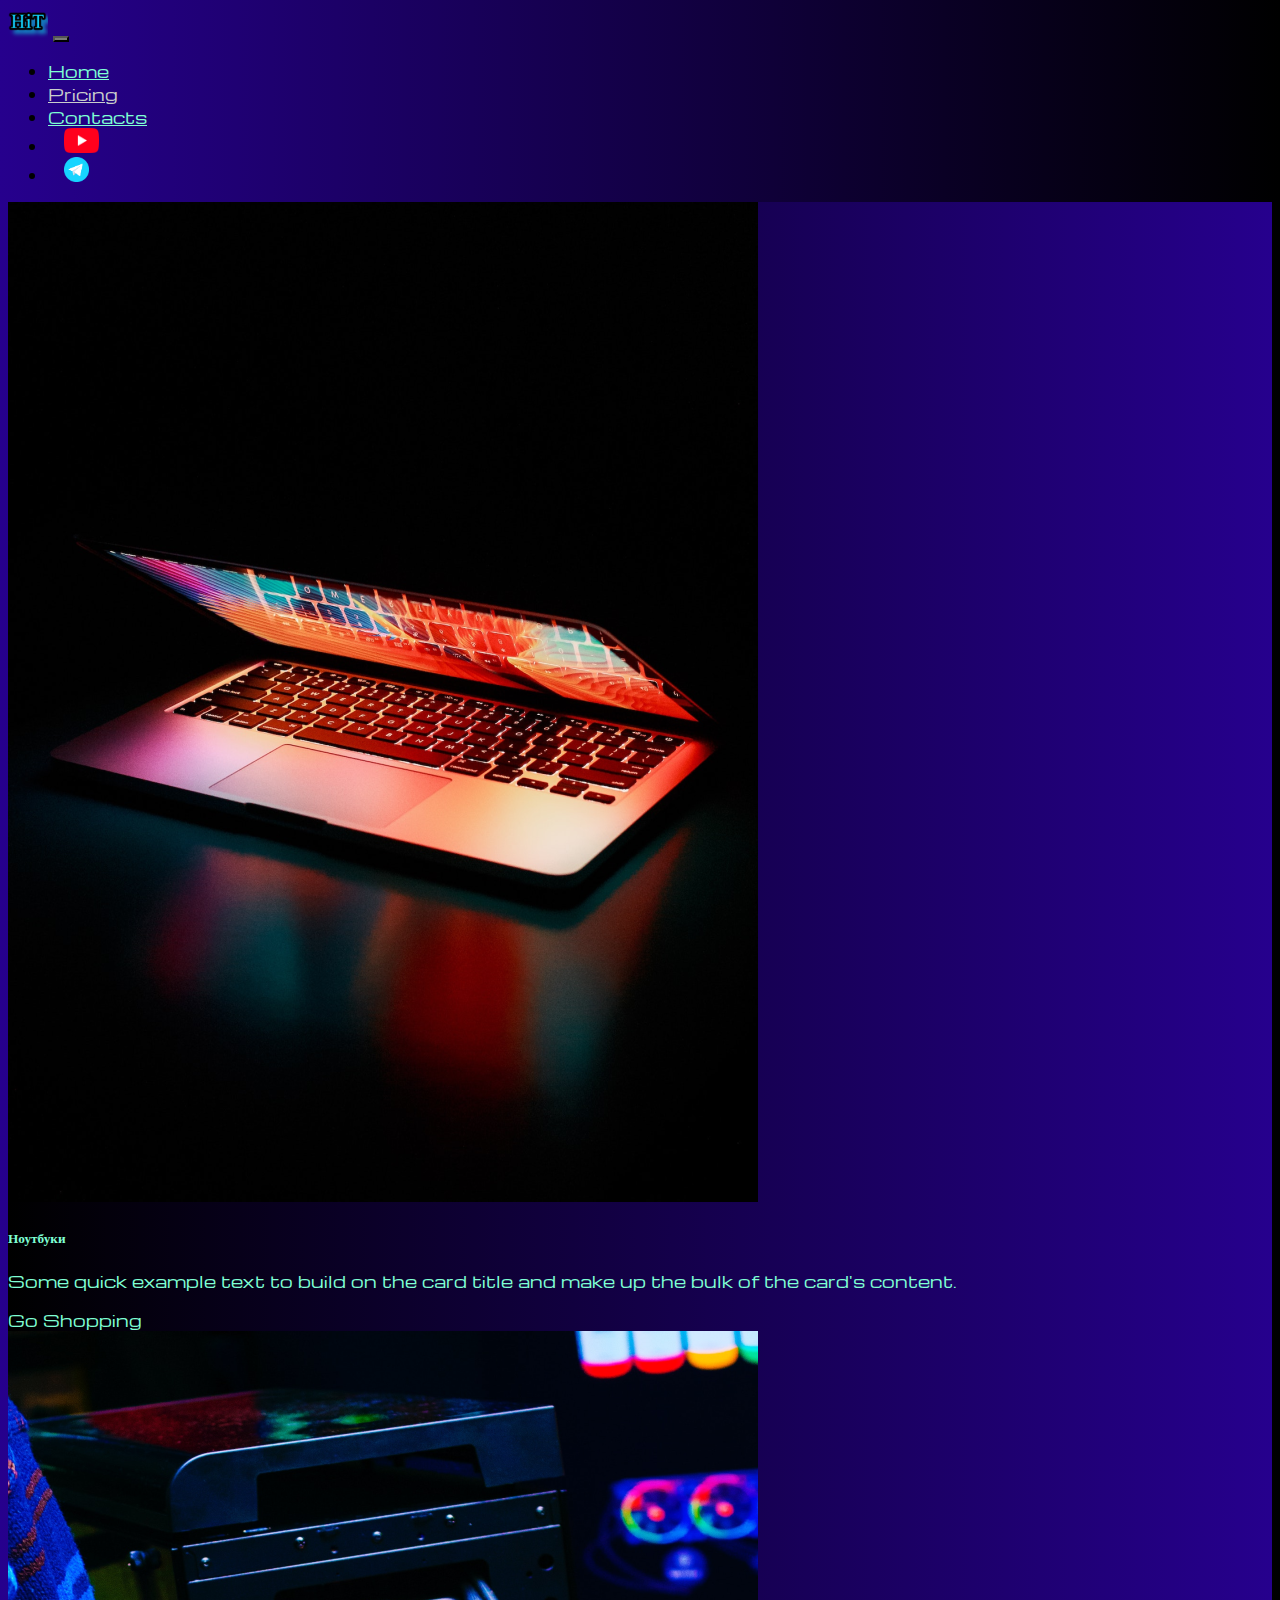
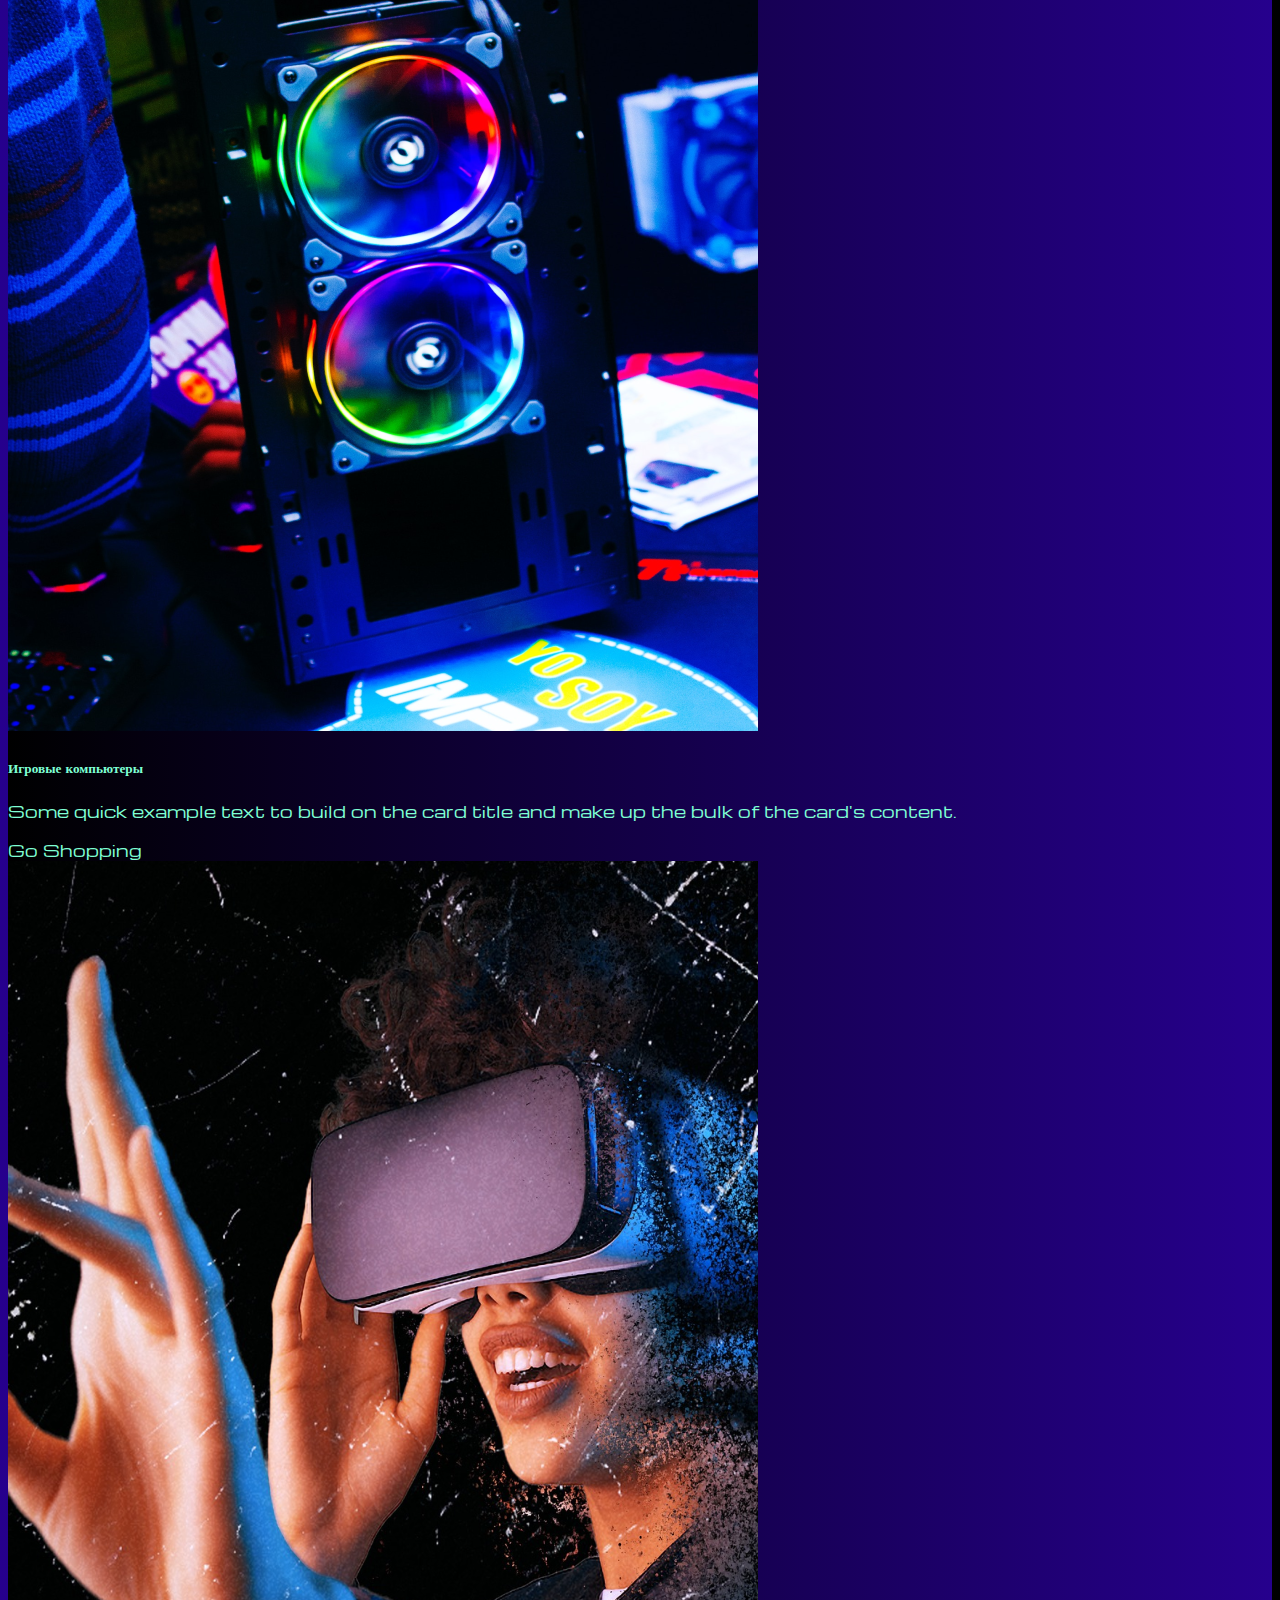
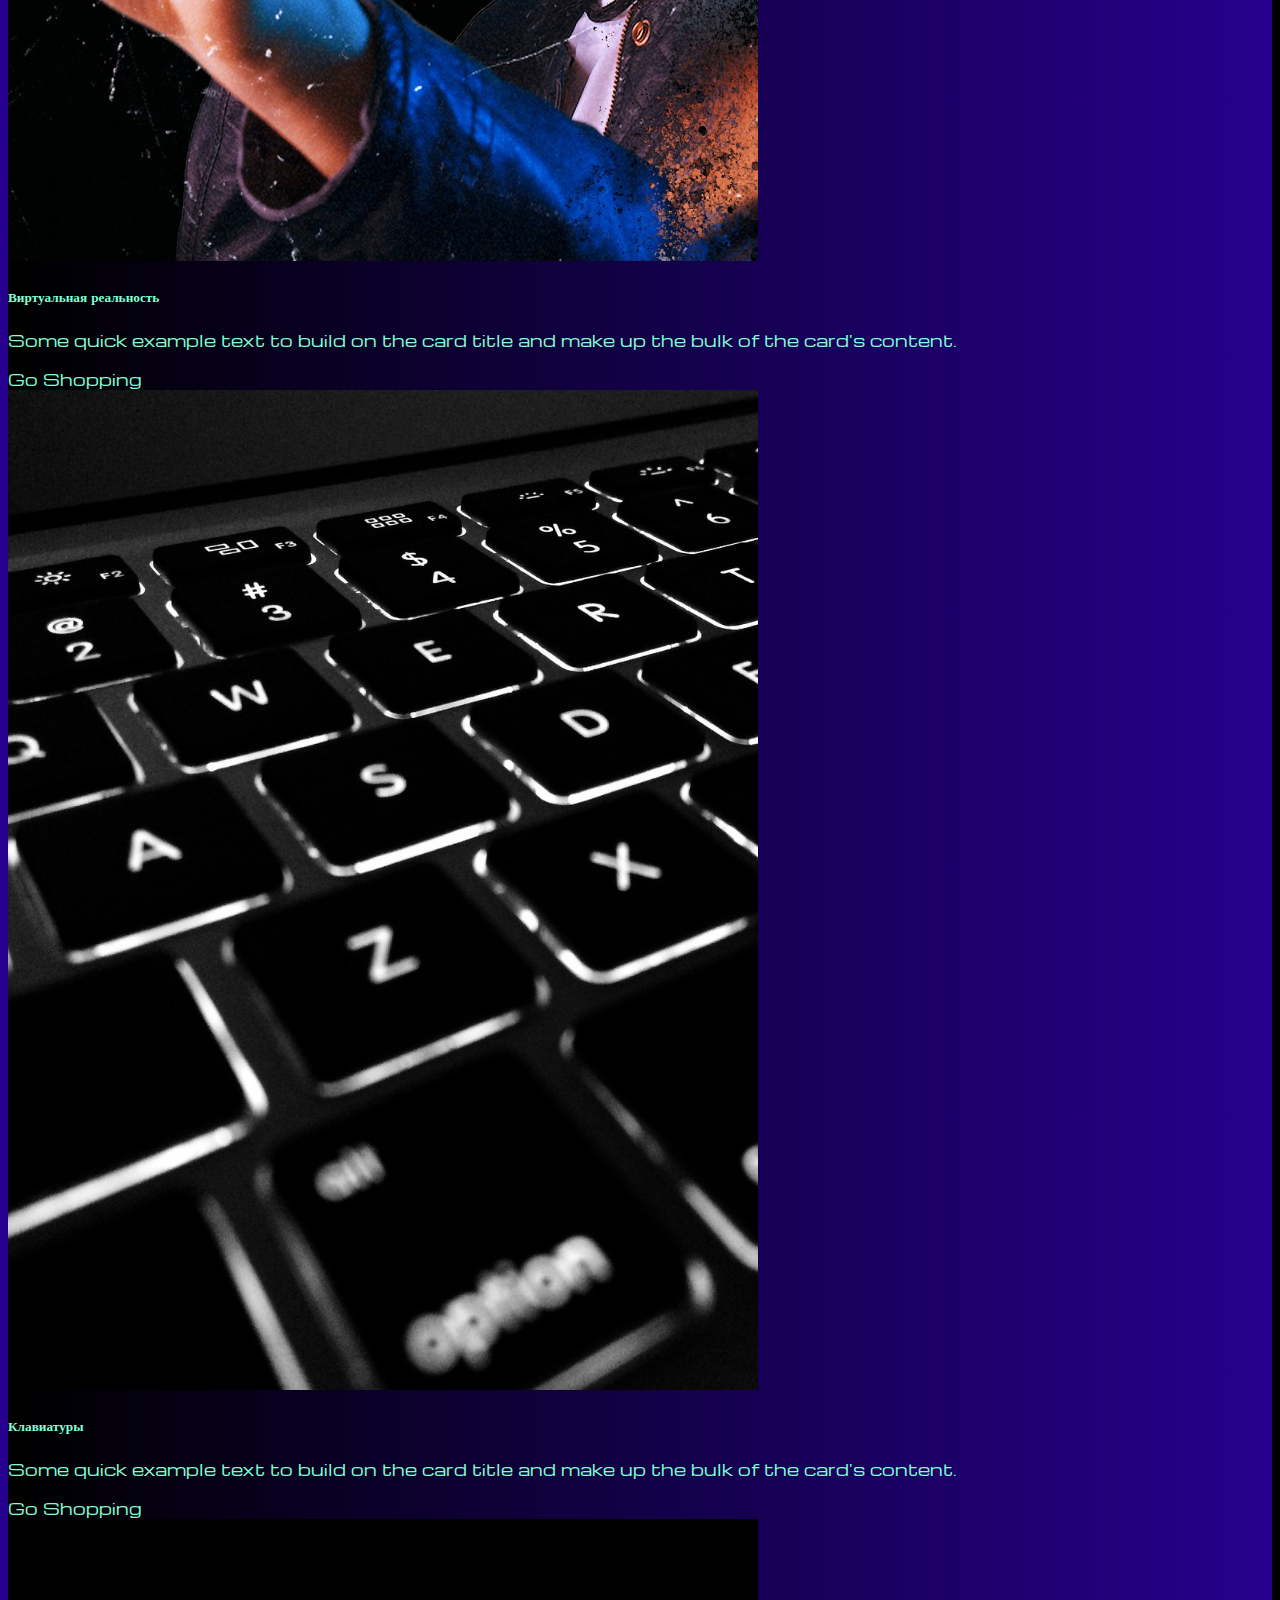
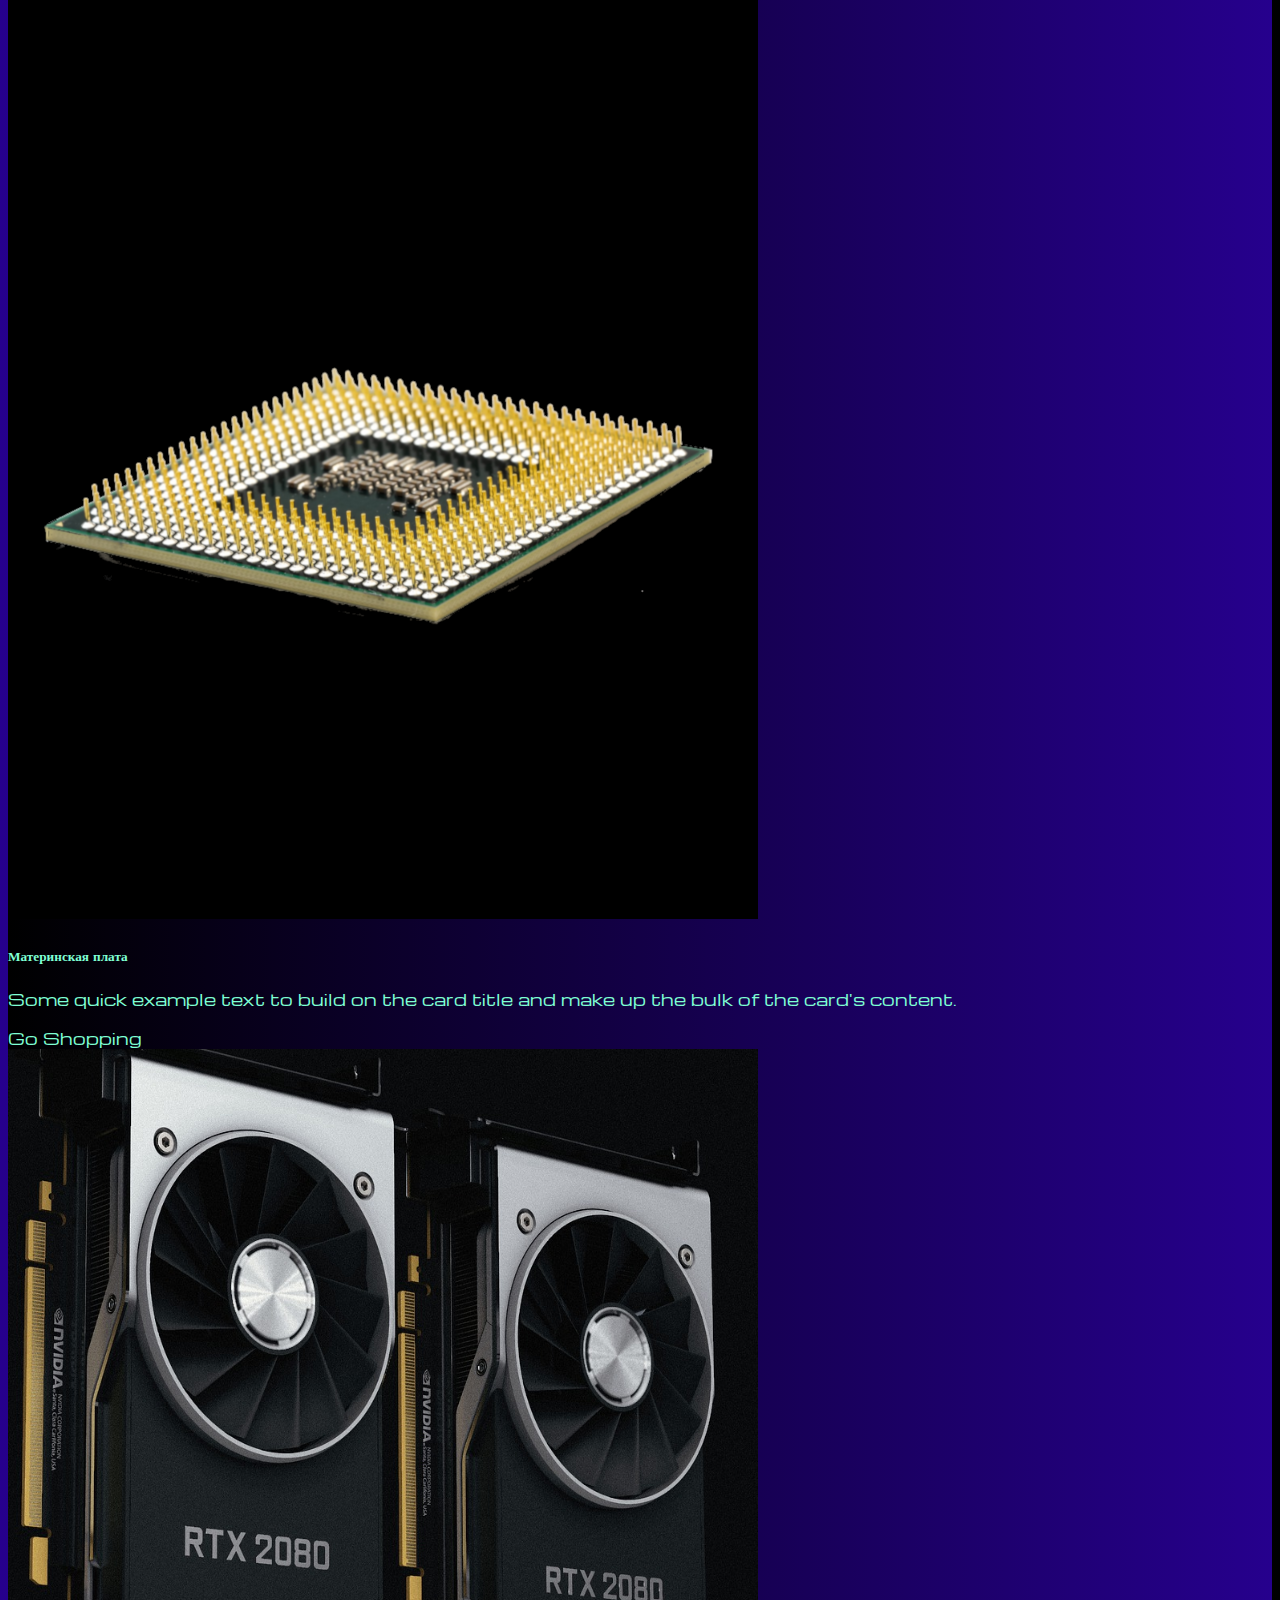
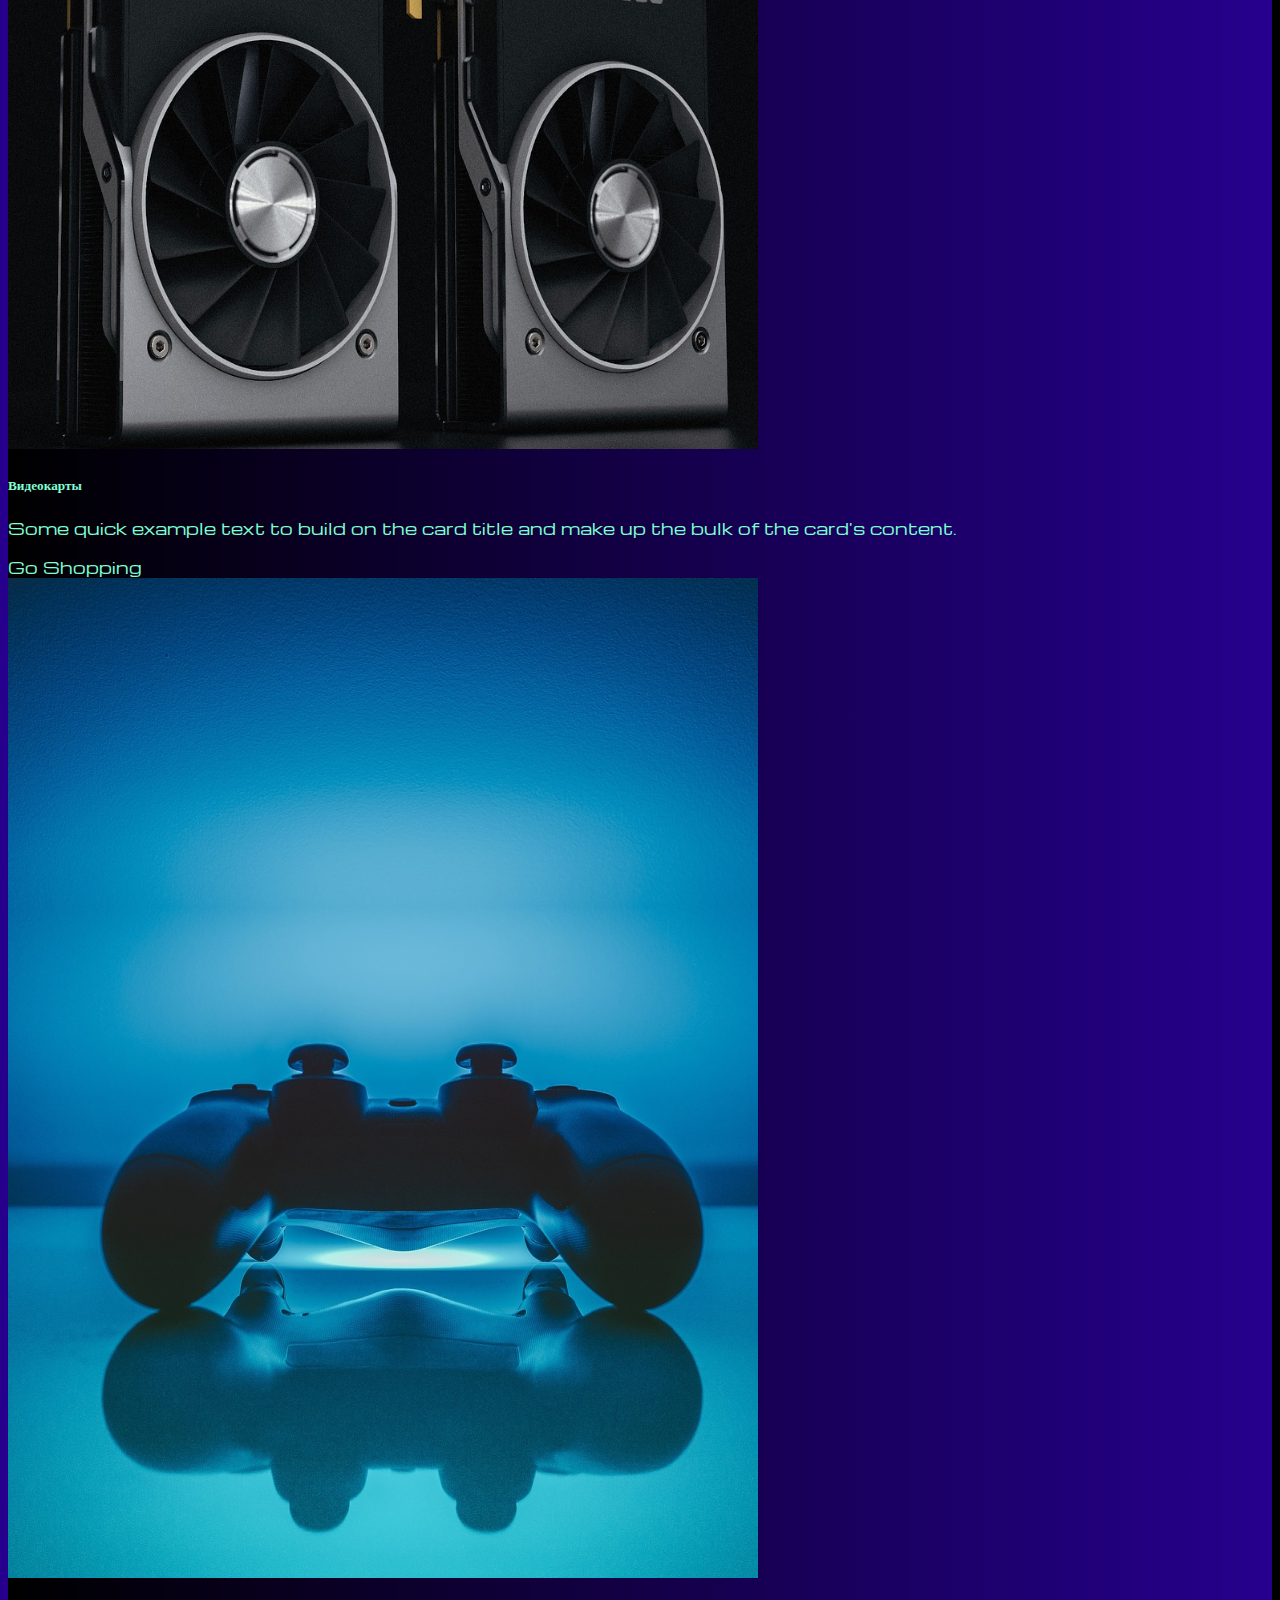
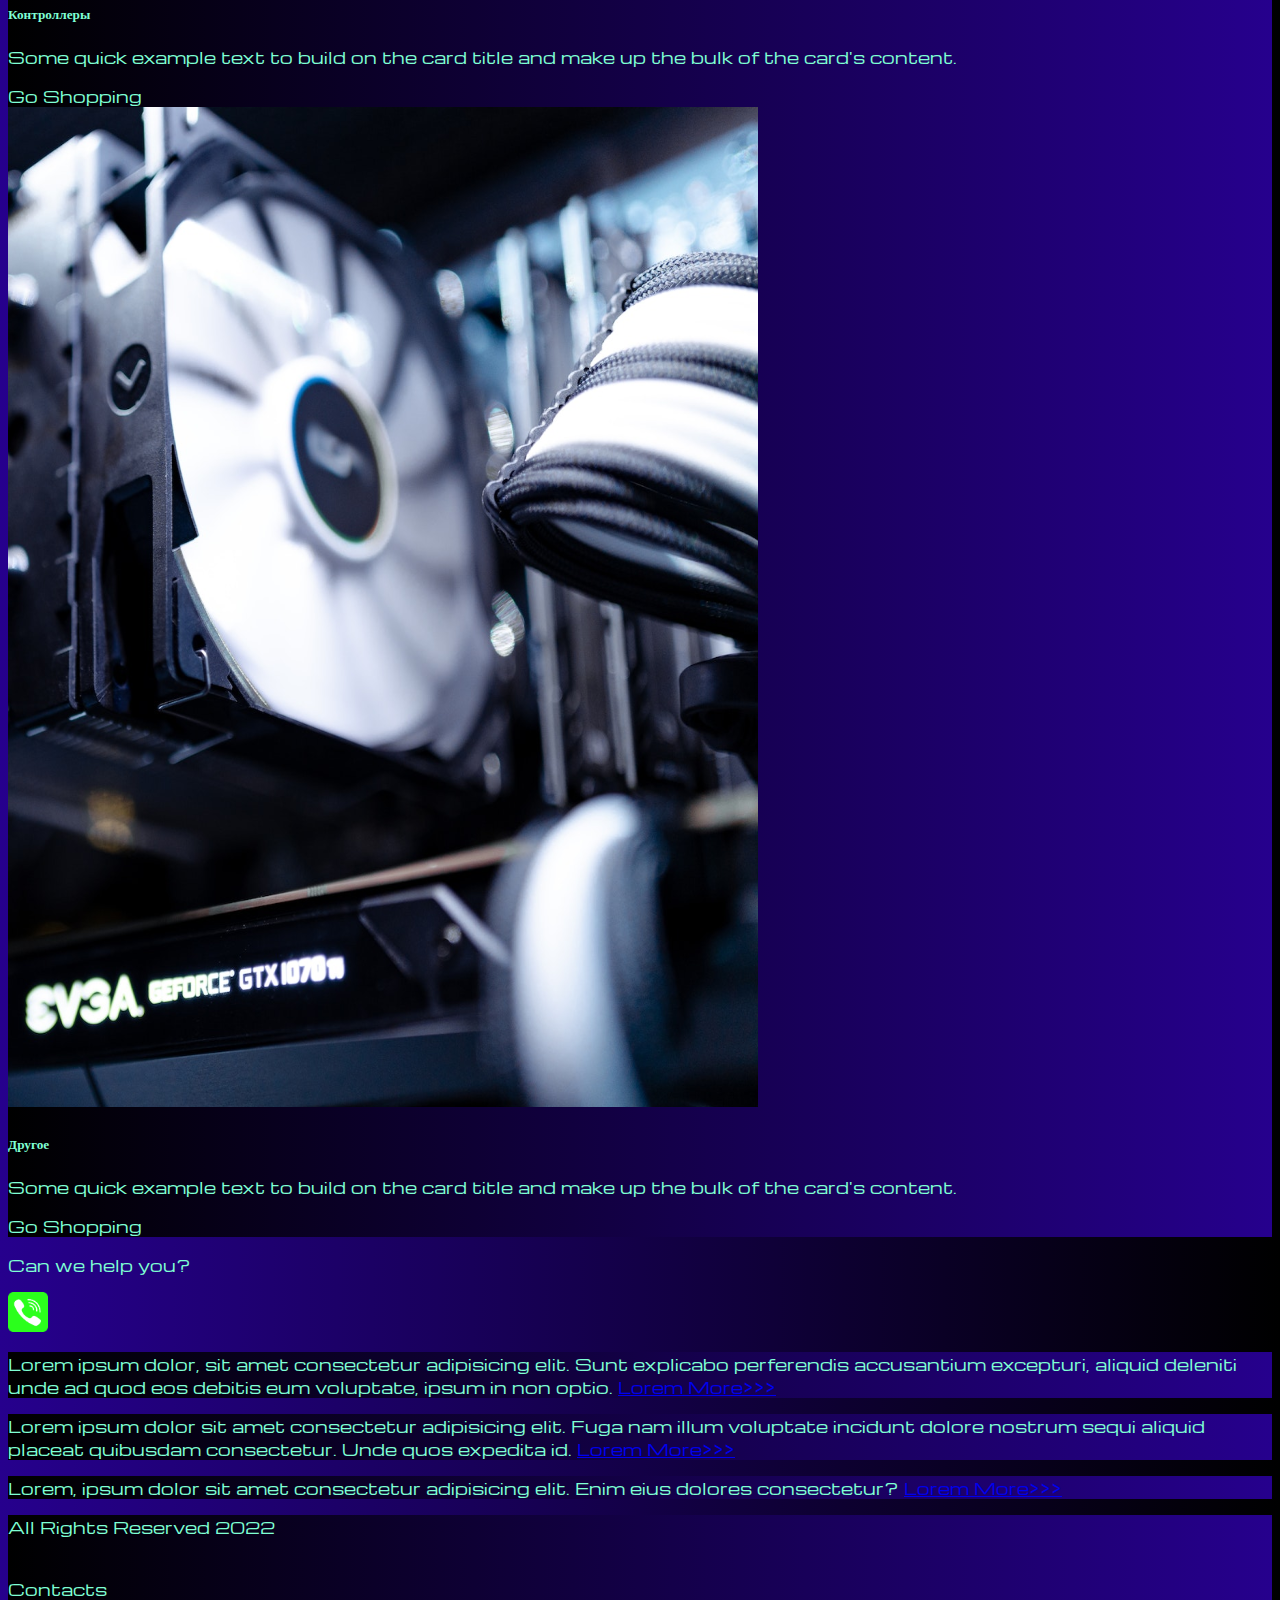
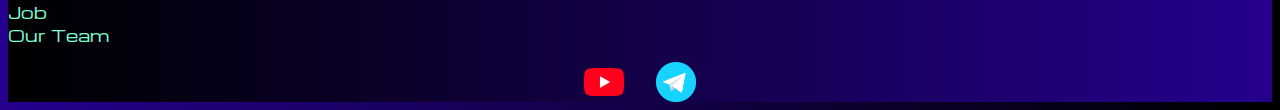
<file: pricing.html>
<!DOCTYPE html>
<html lang="ru">

<head>
  <meta charset="UTF-8">
  <meta name="viewport" content="width=device-width, initial-scale=1.0">
  <link href="https://cdn.jsdelivr.net/npm/bootstrap@5.3.2/dist/css/bootstrap.min.css" rel="stylesheet"
    integrity="sha384-T3c6CoIi6uLrA9TneNEoa7RxnatzjcDSCmG1MXxSR1GAsXEV/Dwwykc2MPK8M2HN" crossorigin="anonymous">
  <link rel="stylesheet" href="source/styles/macss.css">
  </link>

  
  <title>Hit</title>
</head>

<body>
  <header>
    <nav class="navbar navbar-expand-lg bg-dark">
      <div class="container-fluid">
        <a class="navbar-brand" href="/"><img src="source/files/logo.png" alt="logo"></a>
        <button class="navbar-toggler" type="button" data-bs-toggle="collapse" data-bs-target="#navbarNav"
          aria-controls="navbarNav" aria-expanded="false" aria-label="Toggle navigation">
          <span class="navbar-toggler-icon"></span>
        </button>
        <div class="collapse navbar-collapse" id="navbarNav">
          <ul class="navbar-nav">
            <li class="nav-item">
              <a class="nav-link" aria-current="page" href="/">Home</a>
            </li>
            <li class="nav-item">
              <a class="nav-link active" href="pricing.html">Pricing</a>
            </li>
            <li class="nav-item">
              <a class="nav-link" href="#">Contacts</a>
            </li>
            <li class="nav-item">
              <a class="nav-link" href="#"><img style="width: 35px; margin-inline: 1em;" src="source/files/yt.png"
                  alt="..."></a>
            </li>
            <li class="nav-item">
              <a class="nav-link" href="#"><img style="width: 25px; margin-inline: 1em;" src="source/files/tg.png"
                  alt="..."></a>
            </li>
          </ul>
        </div>
      </div>
    </nav>
  </header>

  <section>
    <div class="container-fluid mt-4">

      <div class="row">
        <div class="col-lg-1">
        </div>

        <div class="col-lg-8 col-md-12">
          <div class="row">
            <div class="col-lg-4 col-md-6 mt-4">
              <div class="card">
                <a href="#"><img src="source/images/laptop.png" class="card-img-top" alt="laptop"></a>
                <div class="card-body">
                  <h5 class="card-title"><a href="#">Ноутбуки</a></h5>
                  <p class="card-text"><a href="#">
                      Some quick example text to build on the card title and make up the bulk of the card's
                      content.
                    </a>
                  </p>
                  <a href="#" class="btn btn-primary">Go Shopping</a>
                </div>
              </div>
            </div>
            <div class="col-lg-4 col-md-6 mt-4">
              <div class="card">
                <img src="source/images/gaming pc.png" class="card-img-top" alt="gaming pc">
                <div class="card-body">
                  <h5 class="card-title">Игровые компьютеры</h5>
                  <p class="card-text">Some quick example text to build on the card title and make up the bulk of the
                    card's
                    content.
                  </p>
                  <a href="#" class="btn btn-primary">Go Shopping</a>
                </div>
              </div>
            </div>
            <div class="col-lg-4 col-md-6 mt-4">
              <div class="card">
                <img src="source/images/vr.png" class="card-img-top" alt="vr">
                <div class="card-body">
                  <h5 class="card-title">Виртуальная реальность</h5>
                  <p class="card-text">Some quick example text to build on the card title and make up the bulk of the
                    card's
                    content.
                  </p>
                  <a href="#" class="btn btn-primary">Go Shopping</a>
                </div>
              </div>
            </div>
            <div class="col-lg-4 col-md-6 mt-4">
              <div class="card">
                <img src="source/images/acc.png" class="card-img-top" alt="vr">
                <div class="card-body">
                  <h5 class="card-title">Клавиатуры</h5>
                  <p class="card-text">Some quick example text to build on the card title and make up the bulk of the
                    card's
                    content.
                  </p>
                  <a href="#" class="btn btn-primary">Go Shopping</a>
                </div>
              </div>
            </div>
            <div class="col-lg-4 col-md-6 mt-4">
              <div class="card">
                <img src="source/images/cpu.png" class="card-img-top" alt="vr">
                <div class="card-body">
                  <h5 class="card-title">Материнская плата</h5>
                  <p class="card-text">Some quick example text to build on the card title and make up the bulk of the
                    card's
                    content.
                  </p>
                  <a href="#" class="btn btn-primary">Go Shopping</a>
                </div>
              </div>
            </div>
            <div class="col-lg-4 col-md-6 mt-4">
              <div class="card">
                <img src="source/images/gpu.png" class="card-img-top" alt="vr">
                <div class="card-body">
                  <h5 class="card-title">Видеокарты</h5>
                  <p class="card-text">Some quick example text to build on the card title and make up the bulk of the
                    card's
                    content.
                  </p>
                  <a href="#" class="btn btn-primary">Go Shopping</a>
                </div>
              </div>
            </div>
            <div class="col-lg-4 col-md-6 mt-4">
              <div class="card">
                <img src="source/images/controller.png" class="card-img-top" alt="vr">
                <div class="card-body">
                  <h5 class="card-title">Контроллеры</h5>
                  <p class="card-text">Some quick example text to build on the card title and make up the bulk of the
                    card's
                    content.
                  </p>
                  <a href="#" class="btn btn-primary">Go Shopping</a>
                </div>
              </div>
            </div>
            <div class="col-lg-4 col-md-6 mt-4">
              <div class="card">
                <img src="source/images/other.png" class="card-img-top" alt="vr">
                <div class="card-body">
                  <h5 class="card-title">Другое</h5>
                  <p class="card-text">Some quick example text to build on the card title and make up the bulk of the
                    card's
                    content.
                  </p>
                  <a href="#" class="btn btn-primary">Go Shopping</a>
                </div>
              </div>
            </div>


          </div>

          <div class="col-lg-12 col-md-12 text-center mt-4">
            <p>Can we help you?</p>
          </div>
          <div class="col-lg-12 col-md-12 text-center">
            <img class="call-anim" style="width: 40px;" src="source/files/phone.png" alt="...">
          </div>
        </div>

        <div class="col-lg-3 col-md-12">
          <div class="row px-2">
            <div class="col-lg-12 sidebar my-4">
              <p>Lorem ipsum dolor, sit amet consectetur adipisicing elit. Sunt explicabo perferendis accusantium
                excepturi, aliquid deleniti unde ad quod eos debitis eum voluptate, ipsum in non optio. <a
                  href="#">Lorem More>>></a></p>
            </div>
            <div class="col-lg-12 sidebar my-4">
              <p>Lorem ipsum dolor sit amet consectetur adipisicing elit. Fuga nam illum voluptate incidunt dolore
                nostrum sequi aliquid placeat quibusdam consectetur. Unde quos expedita id. <a href="#">Lorem
                  More>>></a></p>
            </div>
            <div class="col-lg-12 sidebar my-4">
              <p>Lorem, ipsum dolor sit amet consectetur adipisicing elit. Enim eius dolores consectetur? <a
                  href="#">Lorem More>>></a></p>
            </div>

          </div>

        </div>


      </div>

  </section>

  <footer class="mt-4">
    <div class="container-fluid">
      <div class="row">
        <div class="col-lg-4 col-md-12 footer-text text-center">
          <p>All Rights Reserved 2022</p>
        </div>
        <div class="col-lg-4 col-md-12 footer-text text-center">
          <br>Contacts<br>Job</br>Our Team</p>
        </div>
        <div class="col-lg-4 col-md-12 media-links">
          <img style="width: 40px; margin-inline: 1em;" src="source/files/yt.png" alt="...">
          <img style="width: 40px; margin-inline: 1em;" src="source/files/tg.png" alt="...">
        </div>
      </div>
    </div>
  </footer>



  <script src="https://cdn.jsdelivr.net/npm/bootstrap@5.3.2/dist/js/bootstrap.bundle.min.js"
    integrity="sha384-C6RzsynM9kWDrMNeT87bh95OGNyZPhcTNXj1NW7RuBCsyN/o0jlpcV8Qyq46cDfL"
    crossorigin="anonymous"></script>
</body>

</html>
</file>
<file: source/styles/macss.css>
@import url('https://fonts.googleapis.com/css?family=Michroma&display=swap');

body {
  font-family: Michroma, serif;
  background: linear-gradient(90deg, #26008d 0%, #000000 100%);
}

p {
  color: aquamarine ;
}
.nav-link {
  color: aquamarine;
}

.navbar-nav .nav-link.active {
  color: rgb(201, 206, 204);
}

.navbar-brand img {
  width: 40px;
}

.navbar-toggler {
  background-color: rgb(123, 123, 120);
}

.sidebar {
  color: aquamarine;
  background: linear-gradient(270deg, #26008d 0%, #000000 100%);
}

.card {
  background: linear-gradient(270deg, #26008d 0%, #000000 100%);
  color: aquamarine; 
}

.card a {
  text-decoration: none;
  color: aquamarine;
}

.slide-text, .footer-text {
  color: aquamarine;
  margin: auto auto;
}

footer, .btn-outline-primary {
  background: linear-gradient(270deg, #26008d 0%, #000000 100%);
}

.media-links {
  display: flex;
  justify-content: center;
  align-items: center;
}

.call-anim {
  animation: call 2s ease 0s infinite normal none;
}

@keyframes call {

  0%,
  100% {
    transform: translateX(0%);
    transform-origin: 50% 50%;
  }

  15% {
    transform: translateX(-30px) rotate(-6deg);
  }

  30% {
    transform: translateX(15px) rotate(6deg);
  }

  45% {
    transform: translateX(-15px) rotate(-3.6deg);
  }

  60% {
    transform: translateX(9px) rotate(2.4deg);
  }

  75% {
    transform: translateX(-6px) rotate(-1.2deg);
  }
}


@media (max-width: 775px) {
  .carousel-indicators {
    display: none;
  }
}
</file>
